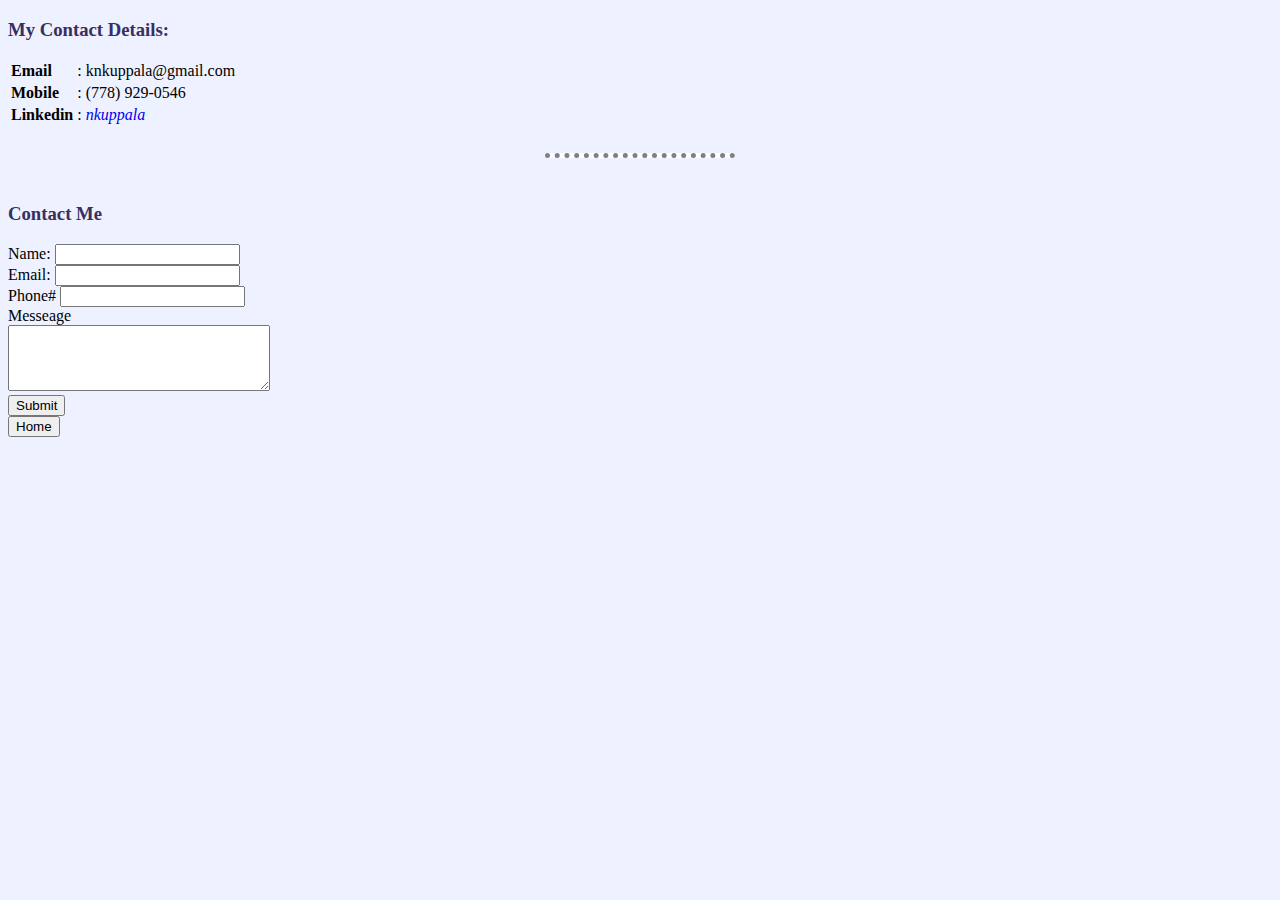
<file: contact.html>
<!DOCTYPE html>
<html lang="en" dir="ltr">

<head>
  <meta charset="utf-8">
  <title>Contact Details</title>
  <link rel="stylesheet" href="css/styles.css">
</head>

<body>
  <h3>My Contact Details:</h3>
  <table>
    <tbody>
      <tr>
        <td><strong>Email </strong></td>
        <td>:</td>
        <td>knkuppala@gmail.com</td>
      </tr>
      <tr>
        <td><strong>Mobile </strong></td>
        <td>:</td>
        <td>(778) 929-0546</td>
      </tr>
      <tr>
        <td><strong>Linkedin </strong></td>
        <td>:</td>
        <td><em><a href="https://www.linkedin.com/in/nkuppala/">nkuppala</a></em></td>
      </tr>
    </tbody>
  </table>
  <br>
  <hr>
  <br>
  <h3>Contact Me</h3>
  <form action="index.html" method="post" enctype="text/plain">
    <label for="">Name: </label>
    <input type="text" name="" value="">
    <br>
    <label for="">Email: </label>
    <input type="text" name="" value="">
    <br>
    <label for="">Phone# </label>
    <input type="text" name="" value="">
    <br>
    <label for="">Messeage</label><br>
    <textarea name="name" rows="4" cols="30"></textarea>
    <br>
    <input type="button" value="Submit">

  </form>
  <form action="https://knkuppala.github.io/CV/index.html" method="post">
    <input type="submit" value="Home"/>
  </form>

</body>

</html>
</file>
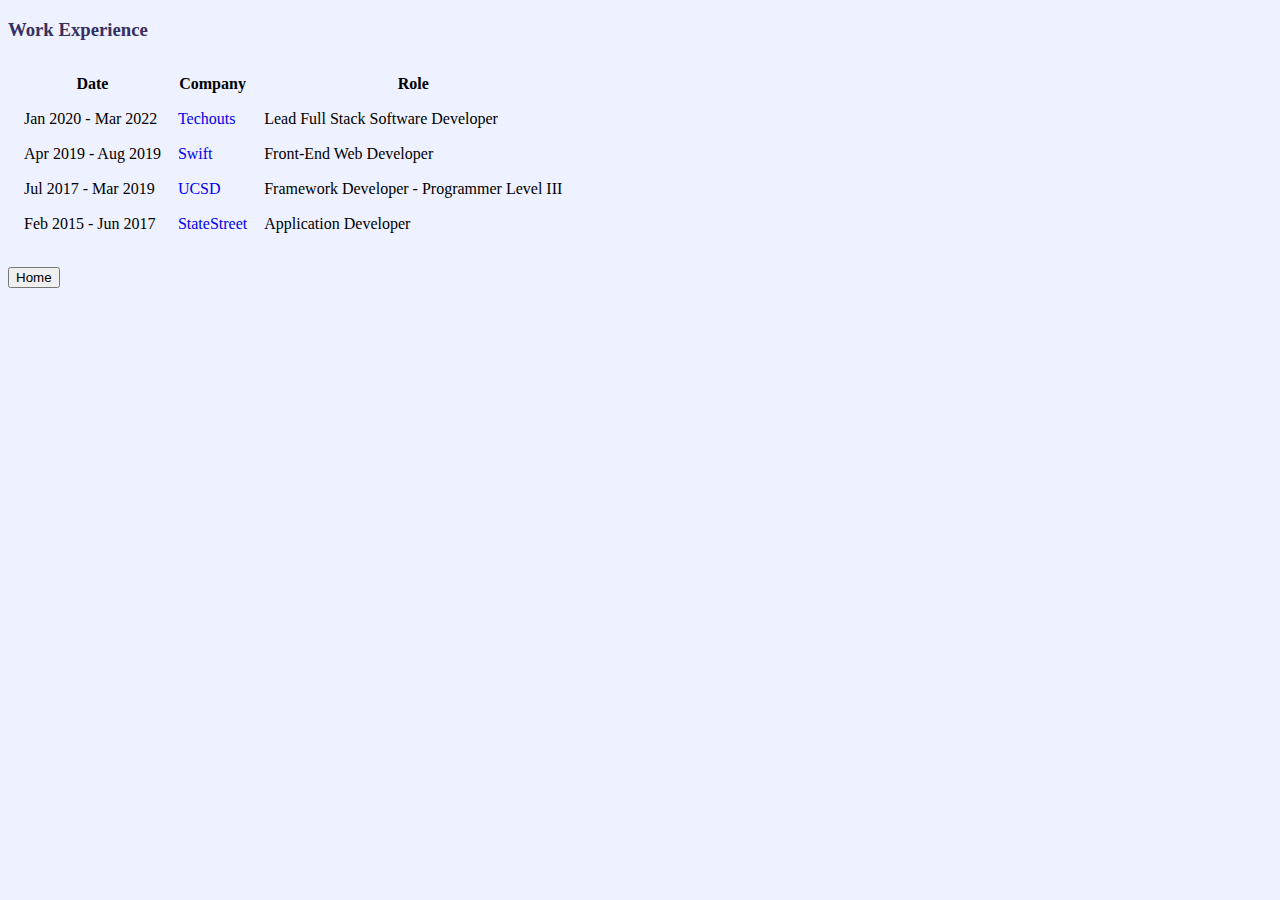
<file: experience.html>
<!DOCTYPE html>
<html lang="en" dir="ltr">

<head>
  <meta charset="utf-8">
  <title>Experience</title>
  <link rel="stylesheet" href="css/styles.css">
</head>

<body>
  <h3>Work Experience</h3>

  <table cellspacing="15">
    <thead>
      <tr>
        <th>Date</th>
        <th>Company</th>
        <th>Role</th>
      </tr>
    </thead>
    <tbody>
      <tr>
        <td>Jan 2020 - Mar 2022 </td>
        <td><a href="https://techouts.com/">Techouts</a></td>
        <td>Lead Full Stack Software Developer</td>
      </tr>
      <tr>
        <td>Apr 2019 - Aug 2019 </td>
        <td><a href="https://www.swift.com/">Swift</a></td>
        <td>Front-End Web Developer</td>
      </tr>
      <tr>
        <td>Jul 2017 - Mar 2019 </td>
        <td><a href="https://actri.ucsd.edu/">UCSD</a></td>
        <td>Framework Developer - Programmer Level III </td>
      </tr>
      <tr>
        <td>Feb 2015 - Jun 2017 </td>
        <td><a href="https://www.statestreet.com/home.html">StateStreet</a></td>
        <td>Application Developer </td>
      </tr>
    </tbody>
  </table>
  <br>
<form action="https://knkuppala.github.io/CV/" method="post">
  <input type="submit" value="Home">
</form>

</body>

</html>
</file>
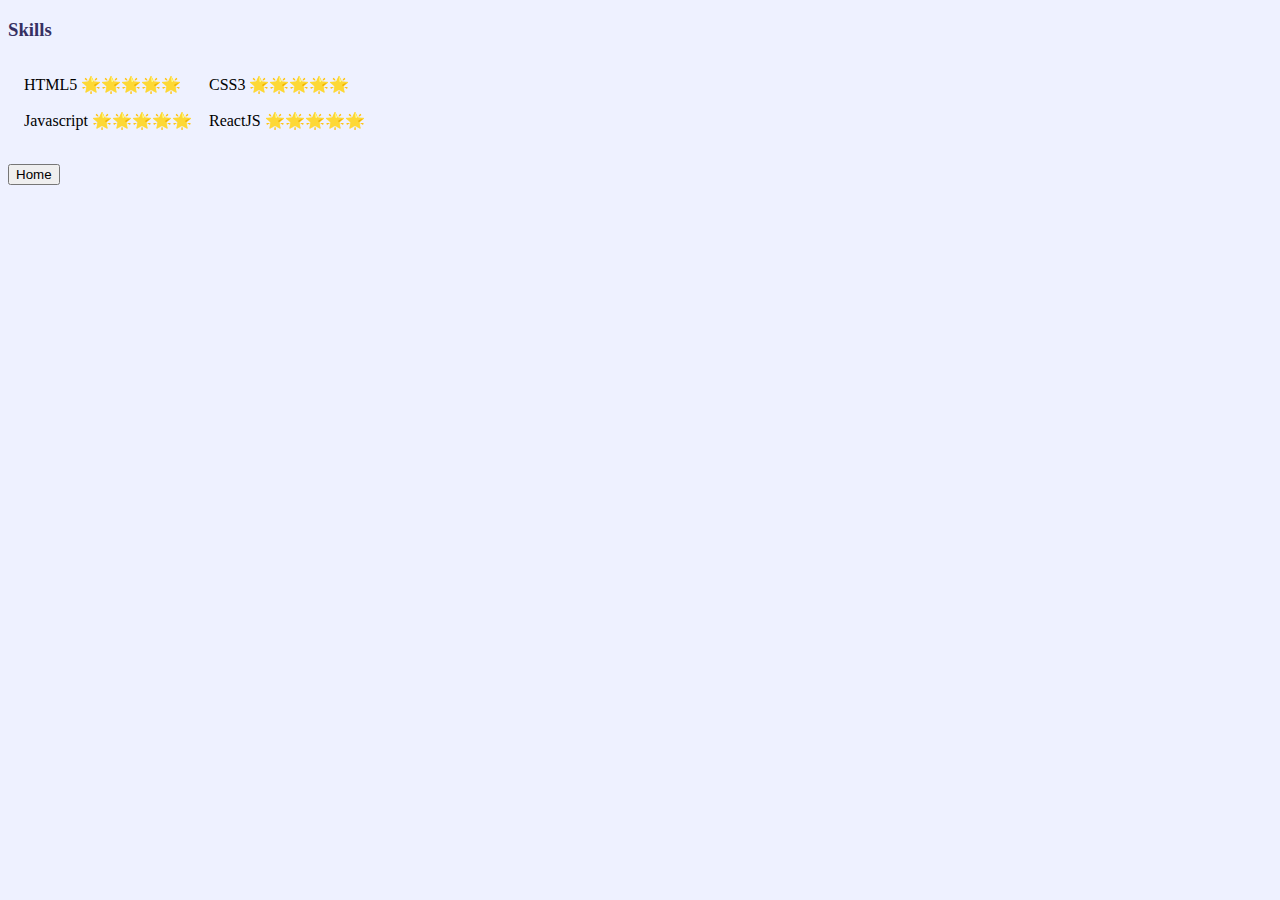
<file: skills.html>
<!DOCTYPE html>
<html lang="en" dir="ltr">

<head>
  <meta charset="utf-8">
  <title>Skills</title>
  <link rel="stylesheet" href="css/styles.css">
</head>

<body>
  <h3>Skills</h3>
  <table cellspacing="15">
    <tr>
      <td>HTML5 🌟🌟🌟🌟🌟</td>
      <td>CSS3 🌟🌟🌟🌟🌟</td>
    </tr>
    <tr>
      <td>Javascript 🌟🌟🌟🌟🌟</td>
      <td>ReactJS 🌟🌟🌟🌟🌟</td>
    </tr>
  </table>
  <br>
  <form action="https://knkuppala.github.io/CV/index.html" method="post">
    <input type="submit" value="Home"/>
  </form>
</body>

</html>
</file>
<file: css/styles.css>
body{
  background-color: #EEF1FF;
}
hr{
  background-color: white;
  border-style: none;
  border-top-style: dotted;
  border-color: grey;
  border-width: 5px;
  width: 15%;
}
h1{
  color: #363062;
}
h2{
  color: #363062;
}
h3{
  color: #363062;
}
a{
  text-decoration: none;
}
</file>
